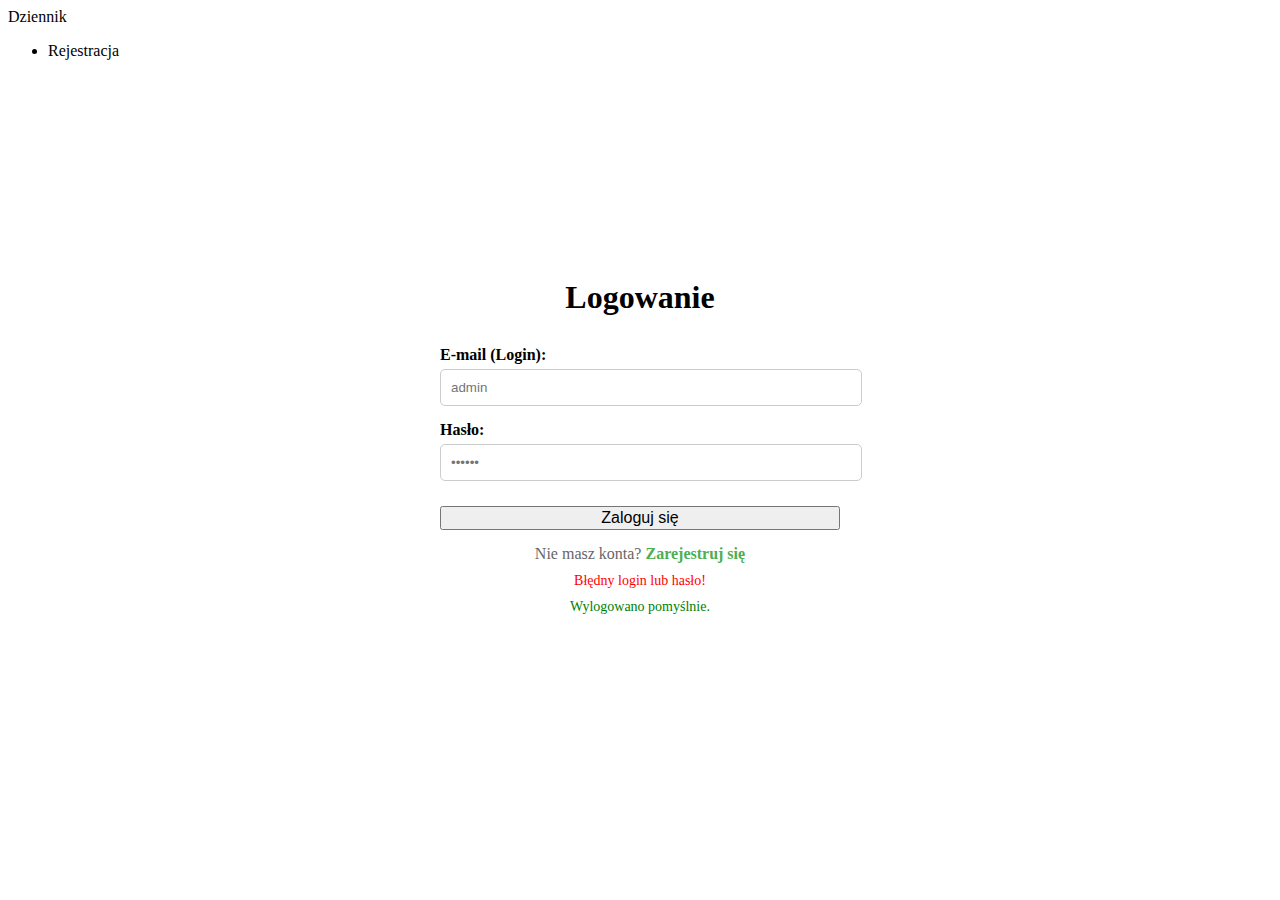
<file: src/main/resources/templates/index.html>
<!DOCTYPE html>
<html lang="pl" xmlns:th="http://www.thymeleaf.org">
<head>
    <meta charset="UTF-8">
    <meta name="viewport" content="width=device-width, initial-scale=1.0">
    <title>Logowanie - Dziennik</title>
    <link rel="stylesheet" th:href="@{/css/style.css}">
</head>
<body>
<header>
    <div class="logo"><a th:href="${isAuthenticated} ? '/projektList' : '/index'">Dziennik</a></div>
    <nav>
        <ul>
            <li><a th:href="@{/register.html}" class="btn-light">Rejestracja</a></li>
        </ul>
    </nav>
</header>

<section style="display: flex; justify-content: center; align-items: center; min-height: 80vh;">

    <div class="form-container" style="width: 100%; max-width: 400px;">
        <h1 style="text-align: center; margin-bottom: 30px;">Logowanie</h1>

        <form action="/login" method="post">

            <label for="username" style="font-weight: bold; margin-bottom: 5px; display:block;">E-mail (Login):</label>
            <input type="text" id="username" name="username" placeholder="admin" required
                   style="width: 100%; padding: 10px; margin-bottom: 15px; border: 1px solid #ccc; border-radius: 5px;">

            <label for="password" style="font-weight: bold; margin-bottom: 5px; display:block;">Hasło:</label>
            <input type="password" id="password" name="password" placeholder="••••••" required
                   style="width: 100%; padding: 10px; margin-bottom: 25px; border: 1px solid #ccc; border-radius: 5px;">

            <button type="submit" class="btn-green" style="width: 100%; font-size: 16px;">Zaloguj się</button>

            <div style="text-align: center; margin-top: 15px;">
                <span style="color: #666;">Nie masz konta?</span>
                <a th:href="@{/register.html}" style="color: #4CAF50; font-weight: bold; text-decoration: none;">Zarejestruj się</a>
            </div>

            <div th:if="${param.error}" style="color: red; text-align: center; margin-top: 10px; font-size: 14px;">
                Błędny login lub hasło!
            </div>
            <div th:if="${param.logout}" style="color: green; text-align: center; margin-top: 10px; font-size: 14px;">
                Wylogowano pomyślnie.
            </div>
        </form>
    </div>
</section>


<script th:src="@{/js/script.js}"></script>
</body>
</html>
</file>
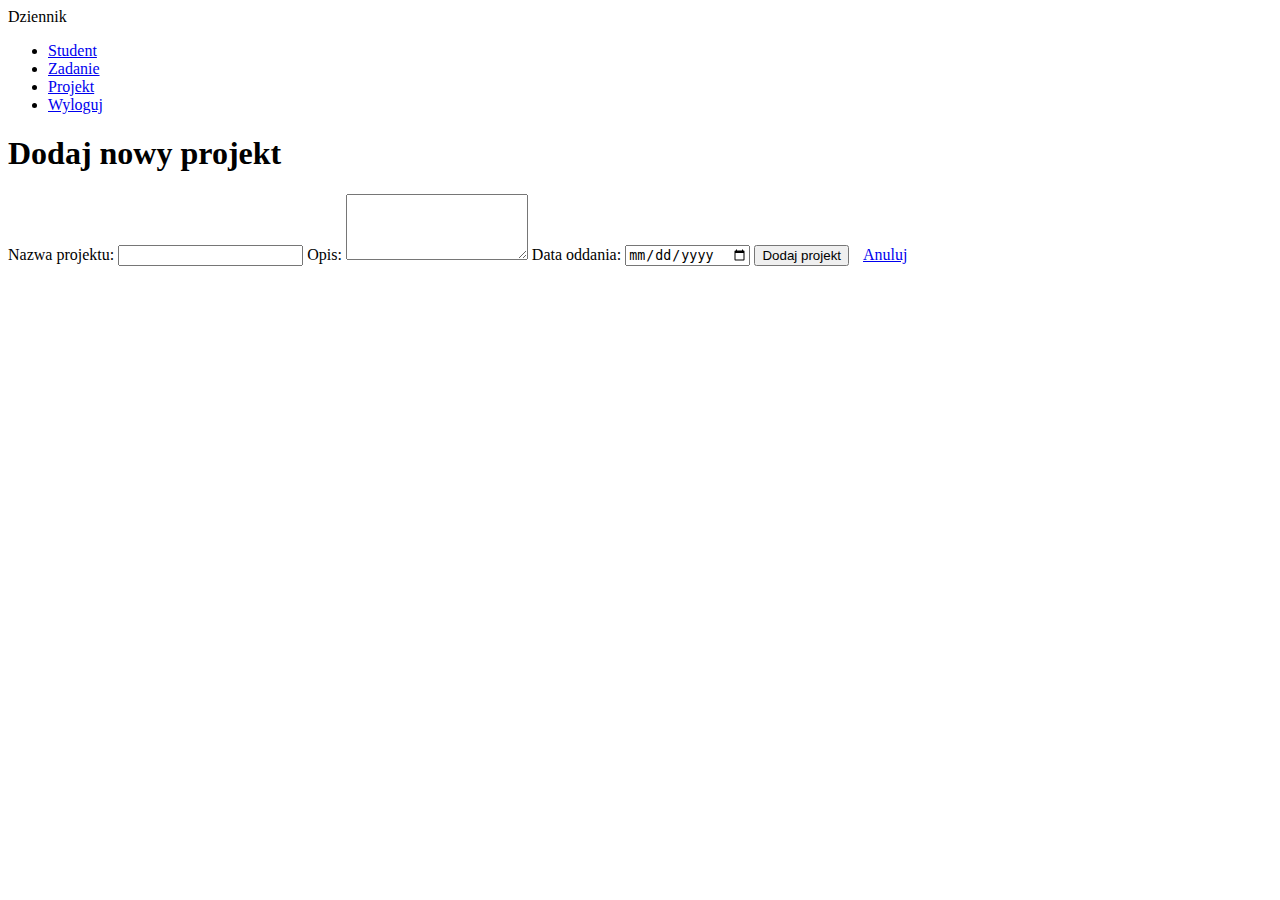
<file: src/main/resources/templates/project-add.html>
<!DOCTYPE html>
<html lang="pl">
<head>
    <meta charset="UTF-8">
    <meta name="viewport" content="width=device-width, initial-scale=1.0">
    <title>Dodaj projekt</title>
    <link rel="stylesheet" th:href="@{/css/style.css}">
</head>
<body>
    <header>
        <div class="logo"><a th:href="${isAuthenticated} ? '/projektList' : '/index'">Dziennik</a></div>
        <nav>
            <ul>
                <li><a href="student.html">Student</a></li>
                <li><a href="zadanie.html">Zadanie</a></li>
                <li><a href="projekt.html">Projekt</a></li>
                <li><a href="/logout" class="btn-light">Wyloguj</a></li>
            </ul>
        </nav>
    </header>
    <section>
        <h1>Dodaj nowy projekt</h1>
        <div class="form-container">
            <form id="addForm">
                <label>Nazwa projektu:</label>
                <input type="text" id="nazwa" required>
                <label>Opis:</label>
                <textarea id="opis" rows="4" required></textarea>
                <label>Data oddania:</label>
                <input type="date" id="dataOddania" required>
                <button type="submit" class="btn-green">Dodaj projekt</button>
                <a href="projekt.html" class="btn-light" style="margin-left:10px;">Anuluj</a>
            </form>
        </div>
    </section>
    <script src="../static/js/script.js"></script>
</body>
</html>
</file>
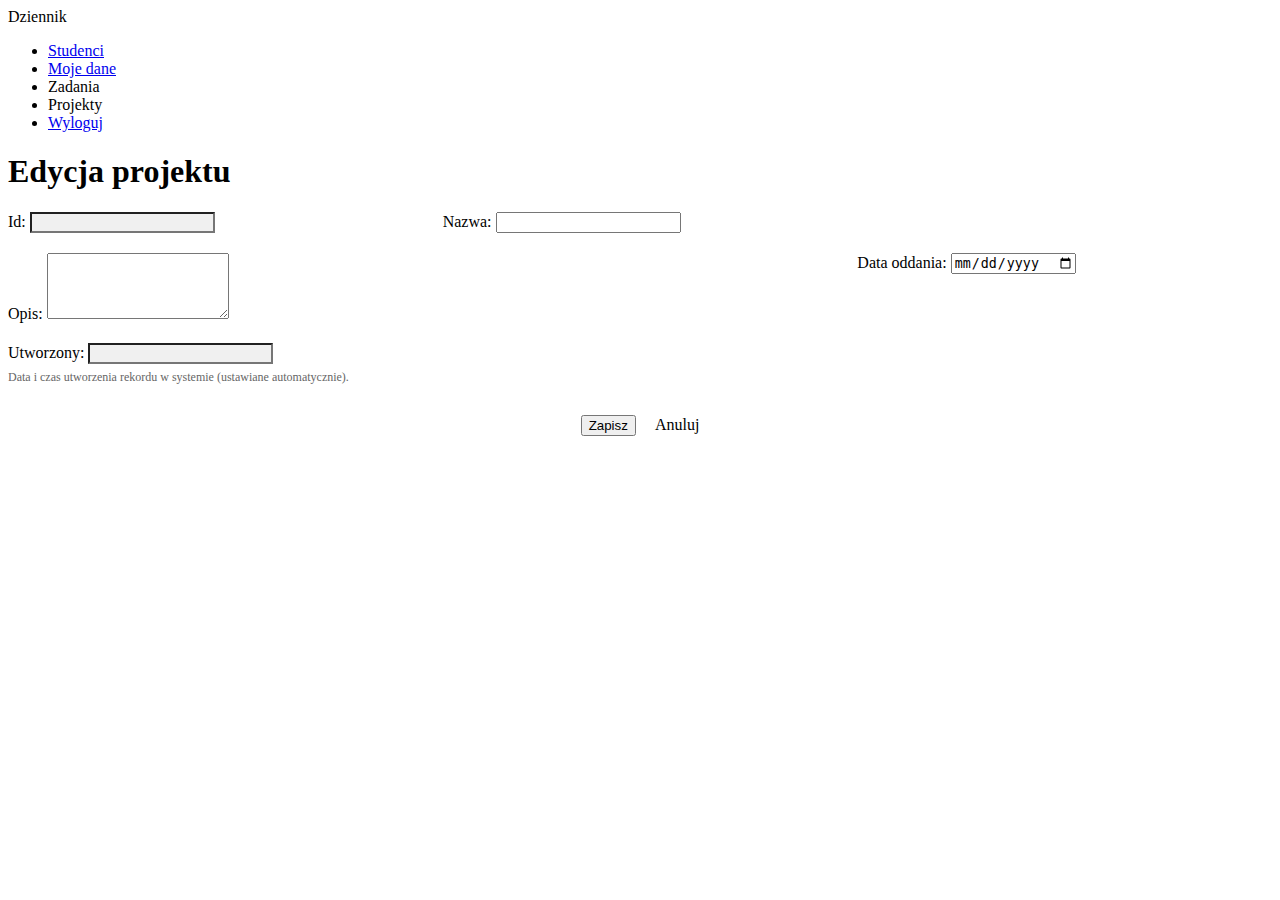
<file: src/main/resources/templates/project-edit.html>
<!DOCTYPE html>
<html lang="pl" xmlns:th="http://www.thymeleaf.org" xmlns:sec="http://www.thymeleaf.org/extras/spring-security">
<head>
    <meta charset="UTF-8">
    <title>Edycja projektu - Dziennik</title>
    <link rel="stylesheet" th:href="@{/css/style.css}">
</head>
<body>
<header>
    <div class="logo"><a th:href="${isAuthenticated} ? '/projektList' : '/index'">Dziennik</a></div>
    <nav>
        <ul>
            <li sec:authorize="hasRole('ADMIN')"><a href="/studentList">Studenci</a></li>
            <li sec:authorize="hasRole('USER')"><a href="/studentProfile">Moje dane</a></li>
            <li sec:authorize="isAuthenticated()"><a th:href="@{/zadanieList}">Zadania</a></li>
            <li sec:authorize="isAuthenticated()"><a th:href="@{/projektList}">Projekty</a></li>
            <li sec:authorize="isAuthenticated()"><a href="/logout" class="btn-light">Wyloguj</a></li>
        </ul>
    </nav>
</header>

<section>
    <h1>Edycja projektu</h1>
    <div class="form-container">
        <form th:action="@{/projektEdit}" th:object="${projekt}" method="post">
            <div style="display: flex; gap: 20px; margin-bottom: 20px;">
                <div style="flex: 1;">
                    <label>Id:</label>
                    <input type="text" th:field="*{projektId}" readonly style="background:#f0f0f0;">
                </div>
                <div style="flex: 2;">
                    <label>Nazwa:</label>
                    <input type="text" th:field="*{nazwa}" required>
                </div>
            </div>

            <div style="display: flex; gap: 20px; margin-bottom: 20px;">
                <div style="flex: 2;">
                    <label>Opis:</label>
                    <textarea th:field="*{opis}" rows="4" required></textarea>
                </div>
                <div style="flex: 1;">
                    <label>Data oddania:</label>
                    <input type="date" th:field="*{dataOddania}" required>
                </div>
            </div>

            <div style="margin-bottom: 30px;">
                <label>Utworzony:</label>
                <input type="text" th:value="${projekt.dataCzasUtworzenia != null ? #temporals.format(projekt.dataCzasUtworzenia, 'dd-MM-yyyy HH:mm') : ''}" readonly style="background:#f0f0f0;">
                <p style="font-size: 12px; color: #666; margin-top: 6px;">
                    Data i czas utworzenia rekordu w systemie (ustawiane automatycznie).
                </p>
            </div>

            <div style="text-align: center;">
                <button type="submit" class="btn-green">Zapisz</button>
                <a th:href="@{/projektList}" class="btn-light" style="margin-left: 15px;">Anuluj</a>
            </div>
        </form>
    </div>
</section>
<script th:src="@{/js/script.js}"></script>
</body>
</html>
</file>
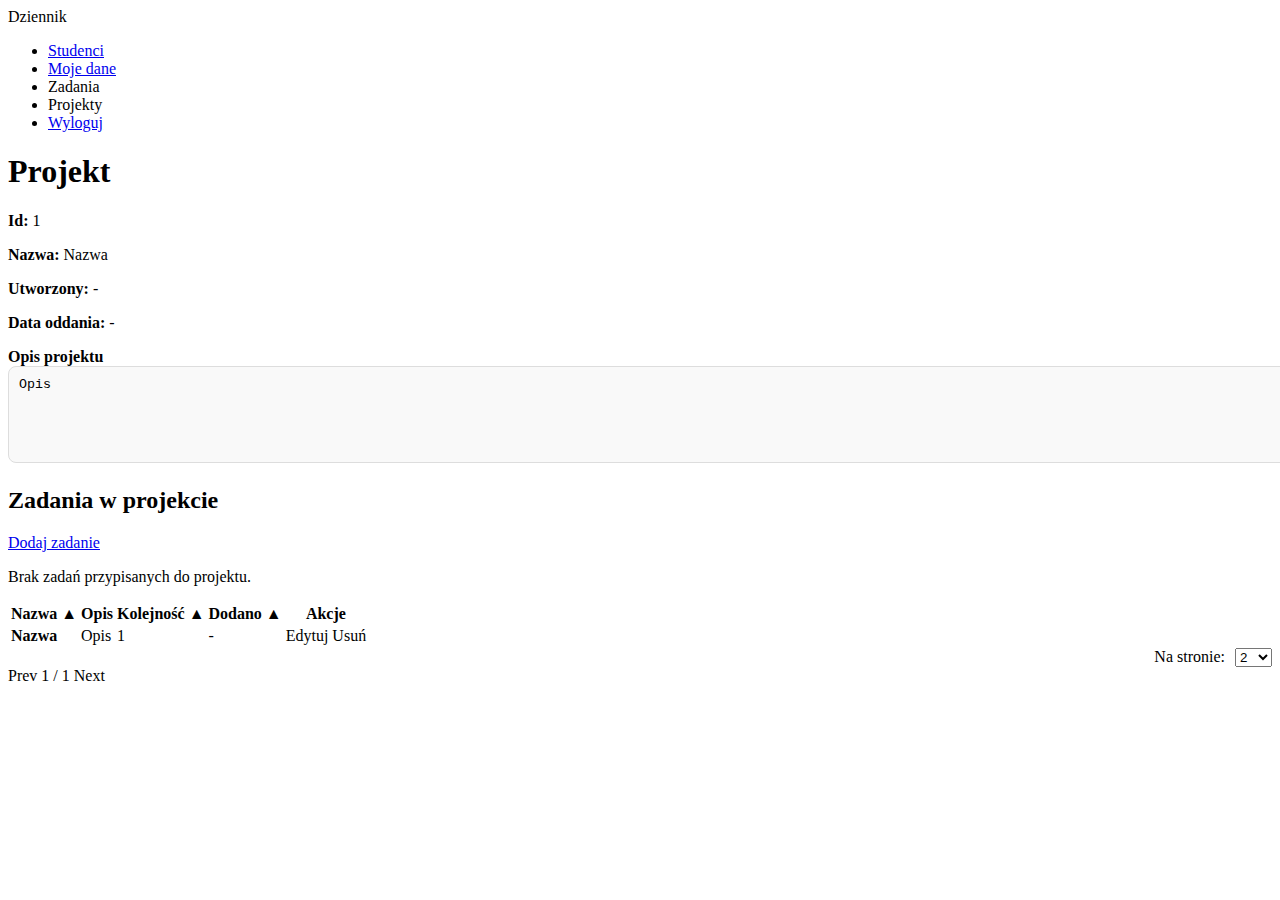
<file: src/main/resources/templates/projekt-view.html>
<!DOCTYPE html>
<html lang="pl" xmlns:th="http://www.thymeleaf.org" xmlns:sec="http://www.thymeleaf.org/extras/spring-security">
<head>
    <meta charset="UTF-8">
    <title>Projekt - Dziennik</title>
    <link rel="stylesheet" th:href="@{/css/style.css}">
</head>
<body>
<header>
    <div class="logo"><a th:href="${isAuthenticated} ? '/projektList' : '/index'">Dziennik</a></div>
    <nav>
        <ul>
            <li sec:authorize="hasRole('ADMIN')"><a href="/studentList">Studenci</a></li>
            <li sec:authorize="hasRole('USER')"><a href="/studentProfile">Moje dane</a></li>
            <li sec:authorize="isAuthenticated()"><a th:href="@{/zadanieList}">Zadania</a></li>
            <li sec:authorize="isAuthenticated()"><a th:href="@{/projektList}">Projekty</a></li>
            <li sec:authorize="isAuthenticated()"><a href="/logout" class="btn-light">Wyloguj</a></li>
        </ul>
    </nav>
</header>

<section>
    <h1>Projekt</h1>
    <div class="form-container">
        <p><strong>Id:</strong> <span th:text="${projekt.projektId}">1</span></p>
        <p><strong>Nazwa:</strong> <span th:text="${projekt.nazwa}">Nazwa</span></p>
        <p><strong>Utworzony:</strong>
            <span th:text="${projekt.dataCzasUtworzenia != null ? #temporals.format(projekt.dataCzasUtworzenia, 'dd-MM-yyyy HH:mm') : '-'}">-</span>
        </p>
        <p><strong>Data oddania:</strong> <span th:text="${projekt.dataOddania != null ? #temporals.format(projekt.dataOddania, 'dd-MM-yyyy') : '-'}">-</span></p>
    </div>

    <div class="form-container">
        <label for="projektOpis"><strong>Opis projektu</strong></label>
        <textarea id="projektOpis" rows="5" readonly
                  style="width: 100%; padding: 10px; border-radius: 8px; border: 1px solid #ddd; background: #f9f9f9;"
                  th:text="${projekt.opis}">Opis</textarea>
    </div>

    <h2>Zadania w projekcie</h2>
    <div class="project-actions" sec:authorize="hasRole('ADMIN')">
        <a href="/zadanieEdit" class="btn-green">Dodaj zadanie</a>
    </div>

    <p th:if="${zadania == null or #lists.isEmpty(zadania)}" class="subtitle">Brak zadań przypisanych do projektu.</p>

    <table class="comparison-table" th:if="${zadania != null and !#lists.isEmpty(zadania)}">
        <thead>
        <tr>
            <th>
                <a th:href="@{/projektView(projektId=${projekt.projektId}, page=0, size=${pageSize}, sort=${sortField == 'nazwa' and sortDir == 'asc' ? 'nazwa,desc' : 'nazwa,asc'})}">
                    Nazwa
                    <span th:if="${sortField == 'nazwa'}" th:text="${sortDir == 'asc' ? ' ▲' : ' ▼'}"> ▲</span>
                </a>
            </th>
            <th>Opis</th>
            <th>
                <a th:href="@{/projektView(projektId=${projekt.projektId}, page=0, size=${pageSize}, sort=${sortField == 'kolejnosc' and sortDir == 'asc' ? 'kolejnosc,desc' : 'kolejnosc,asc'})}">
                    Kolejność
                    <span th:if="${sortField == 'kolejnosc'}" th:text="${sortDir == 'asc' ? ' ▲' : ' ▼'}"> ▲</span>
                </a>
            </th>
            <th>
                <a th:href="@{/projektView(projektId=${projekt.projektId}, page=0, size=${pageSize}, sort=${sortField == 'dataCzasDodania' and sortDir == 'asc' ? 'dataCzasDodania,desc' : 'dataCzasDodania,asc'})}">
                    Dodano
                    <span th:if="${sortField == 'dataCzasDodania'}" th:text="${sortDir == 'asc' ? ' ▲' : ' ▼'}"> ▲</span>
                </a>
            </th>
            <th sec:authorize="hasRole('ADMIN')">Akcje</th>
        </tr>
        </thead>
        <tbody>
        <tr th:each="zadanie : ${zadania}">
            <td th:text="${zadanie.nazwa}" style="font-weight:bold;">Nazwa</td>
            <td th:text="${zadanie.opis}">Opis</td>
            <td th:text="${zadanie.kolejnosc}">1</td>
            <td th:text="${zadanie.dataCzasDodania != null ? #temporals.format(zadanie.dataCzasDodania, 'dd-MM-yyyy HH:mm') : '-'}">-</td>
            <td sec:authorize="hasRole('ADMIN')">
                <div class="action-buttons">
                    <a th:href="@{/zadanieEdit(zadanieId=${zadanie.zadanieId})}" class="btn-green">Edytuj</a>
                    <a th:href="@{/zadanieDelete(zadanieId=${zadanie.zadanieId})}" class="btn-red-small">Usuń</a>
                </div>
            </td>
        </tr>
        </tbody>
    </table>

    <div class="project-actions">
        <form action="/projektView" method="get" style="display: flex; gap: 10px; align-items: center; justify-content: flex-end;">
            <input type="hidden" name="projektId" th:value="${projekt.projektId}">
            <input type="hidden" name="page" value="0">
            <input type="hidden" name="sort" th:value="${sortParam}">
            <label for="projektViewPageSize">Na stronie:</label>
            <select id="projektViewPageSize" name="size" onchange="this.form.submit()">
                <option value="2" th:selected="${pageSize == 2}">2</option>
                <option value="3" th:selected="${pageSize == 3}">3</option>
                <option value="5" th:selected="${pageSize == 5}">5</option>
                <option value="10" th:selected="${pageSize == 10}">10</option>
                <option value="20" th:selected="${pageSize == 20}">20</option>
                <option value="30" th:selected="${pageSize == 30}">30</option>
                <option value="50" th:selected="${pageSize == 50}">50</option>
                <option value="1000" th:selected="${pageSize >= 1000}">All</option>
            </select>
        </form>
    </div>

    <div class="project-actions" th:if="${totalPages != null and totalPages > 1}">
        <a th:if="${currentPage > 0}"
           th:href="@{/projektView(projektId=${projekt.projektId}, page=${currentPage - 1}, size=${pageSize}, sort=${sortParam})}"
           class="btn-light">Prev</a>
        <span th:text="${currentPage + 1} + ' / ' + ${totalPages}">1 / 1</span>
        <a th:if="${currentPage + 1 < totalPages}"
           th:href="@{/projektView(projektId=${projekt.projektId}, page=${currentPage + 1}, size=${pageSize}, sort=${sortParam})}"
           class="btn-light">Next</a>
    </div>
</section>
</body>
</html>
</file>
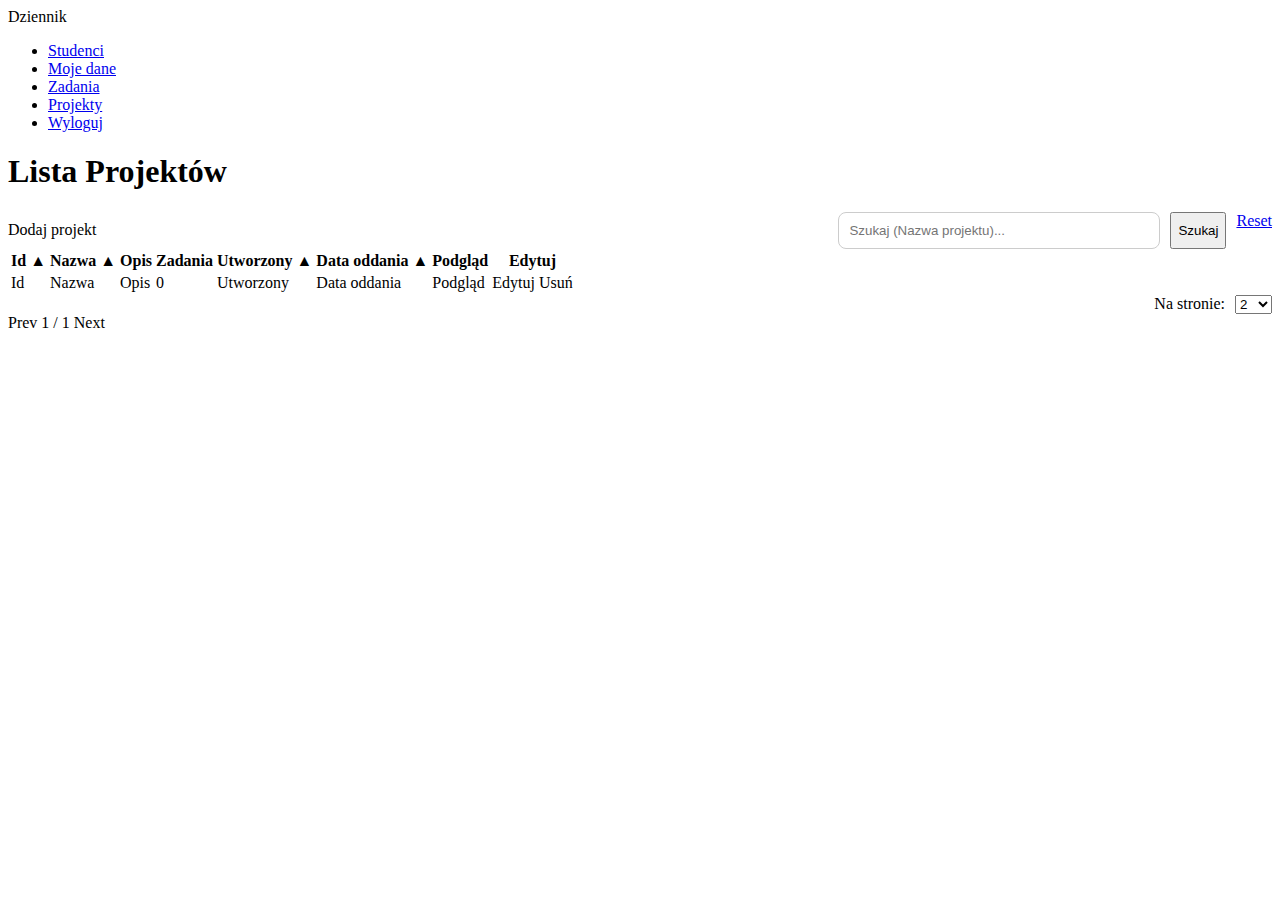
<file: src/main/resources/templates/projekt.html>
<!DOCTYPE html>
<html lang="pl" xmlns:th="http://www.thymeleaf.org" xmlns:sec="http://www.thymeleaf.org/extras/spring-security">
<head>
    <meta charset="UTF-8">
    <meta name="viewport" content="width=device-width, initial-scale=1.0">
    <title>Projekt - Dziennik</title>
    <link rel="stylesheet" th:href="@{/css/style.css}">
</head>
<body>
<header>
    <div class="logo"><a th:href="${isAuthenticated} ? '/projektList' : '/index'">Dziennik</a></div>
    <nav>
        <ul>
            <li sec:authorize="hasRole('ADMIN')"><a href="/studentList">Studenci</a></li>
            <li sec:authorize="hasRole('USER')"><a href="/studentProfile">Moje dane</a></li>
            <li sec:authorize="isAuthenticated()"><a href="/zadanieList">Zadania</a></li>
            <li sec:authorize="isAuthenticated()"><a href="/projektList">Projekty</a></li>
            <li sec:authorize="isAuthenticated()"><a href="/logout" class="btn-light">Wyloguj</a></li>
        </ul>
    </nav>
</header>
<section>
    <h1>Lista Projektów</h1>
    <div class="project-actions" style="display: flex; justify-content: space-between; align-items: center; gap: 20px;">
        <div sec:authorize="hasRole('ADMIN')">
            <a th:href="@{/projektEdit}" class="btn-green">Dodaj projekt</a>
        </div>
        <form action="/projektList" method="get" style="display:flex; gap:10px;">
            <input type="text" name="nazwa" placeholder="Szukaj (Nazwa projektu)..."
                   th:value="${nazwa}"
                   style="padding: 10px; border-radius: 8px; border: 1px solid #ccc; width: 300px;">
            <input type="hidden" name="page" value="0">
            <input type="hidden" name="size" th:value="${pageSize}">
            <input type="hidden" name="sort" th:value="${sortParam}">
            <button type="submit" class="btn-green">Szukaj</button>
            <a href="/projektList" class="btn-light">Reset</a>
        </form>
    </div>
    <table class="comparison-table" id="projectTable">
        <thead>
        <tr>
            <th>
                <a th:href="@{/projektList(nazwa=${nazwa}, page=0, size=${pageSize}, sort=${sortField == 'projektId' and sortDir == 'asc' ? 'projektId,desc' : 'projektId,asc'})}">
                    Id
                    <span th:if="${sortField == 'projektId'}" th:text="${sortDir == 'asc' ? ' ▲' : ' ▼'}"> ▲</span>
                </a>
            </th>
            <th>
                <a th:href="@{/projektList(nazwa=${nazwa}, page=0, size=${pageSize}, sort=${sortField == 'nazwa' and sortDir == 'asc' ? 'nazwa,desc' : 'nazwa,asc'})}">
                    Nazwa
                    <span th:if="${sortField == 'nazwa'}" th:text="${sortDir == 'asc' ? ' ▲' : ' ▼'}"> ▲</span>
                </a>
            </th>
            <th>Opis</th>
            <th>Zadania</th>
            <th>
                <a th:href="@{/projektList(nazwa=${nazwa}, page=0, size=${pageSize}, sort=${sortField == 'dataCzasUtworzenia' and sortDir == 'asc' ? 'dataCzasUtworzenia,desc' : 'dataCzasUtworzenia,asc'})}">
                    Utworzony
                    <span th:if="${sortField == 'dataCzasUtworzenia'}" th:text="${sortDir == 'asc' ? ' ▲' : ' ▼'}"> ▲</span>
                </a>
            </th>
            <th>
                <a th:href="@{/projektList(nazwa=${nazwa}, page=0, size=${pageSize}, sort=${sortField == 'dataOddania' and sortDir == 'asc' ? 'dataOddania,desc' : 'dataOddania,asc'})}">
                    Data oddania
                    <span th:if="${sortField == 'dataOddania'}" th:text="${sortDir == 'asc' ? ' ▲' : ' ▼'}"> ▲</span>
                </a>
            </th>
            <th>Podgląd</th>
            <th sec:authorize="hasRole('ADMIN')">Edytuj</th>
        </tr>
        </thead>
        <tbody>
        <tr th:each="projekt : ${projekty}">
            <td th:text="${projekt.projektId}">Id</td>
            <td th:text="${projekt.nazwa}">Nazwa</td>
            <td th:text="${projekt.opis}">Opis</td>
            <td th:text="${zadaniaCountByProjektId[projekt.projektId]} ?: 0">0</td>
            <td th:text="${projekt.dataCzasUtworzenia != null ? #temporals.format(projekt.dataCzasUtworzenia, 'dd-MM-yyyy HH:mm') : '-'}">Utworzony</td>
            <td th:text="${projekt.dataOddania != null ? #temporals.format(projekt.dataOddania, 'dd-MM-yyyy') : '-'}">Data oddania</td>
            <td>
                <a th:href="@{/projektView(projektId=${projekt.projektId})}" class="btn-light">Podgląd</a>
            </td>
            <td sec:authorize="hasRole('ADMIN')">
                <div class="action-buttons">
                    <a th:href="@{/projektEdit(projektId=${projekt.projektId})}" class="btn-green">Edytuj</a>
                    <a th:href="@{/projektEdit(projektId=${projekt.projektId}, delete='true')}"
                       class="btn-red-small"
                       onclick="return confirm('Usunięcie projektu usunie wszystkie jego zadania oraz wypnie przypisanych studentów. Kontynuować?')">Usuń</a>
                </div>
            </td>
        </tr>
        </tbody>
    </table>

    <div class="project-actions">
        <form action="/projektList" method="get" style="display: flex; gap: 10px; align-items: center; justify-content: flex-end;">
            <input type="hidden" name="nazwa" th:value="${nazwa}">
            <input type="hidden" name="page" value="0">
            <input type="hidden" name="sort" th:value="${sortParam}">
            <label for="projektPageSize">Na stronie:</label>
            <select id="projektPageSize" name="size" onchange="this.form.submit()">
                <option value="2" th:selected="${pageSize == 2}">2</option>
                <option value="3" th:selected="${pageSize == 3}">3</option>
                <option value="5" th:selected="${pageSize == 5}">5</option>
                <option value="10" th:selected="${pageSize == 10}">10</option>
                <option value="20" th:selected="${pageSize == 20}">20</option>
                <option value="30" th:selected="${pageSize == 30}">30</option>
                <option value="50" th:selected="${pageSize == 50}">50</option>
                <option value="1000" th:selected="${pageSize >= 1000}">All</option>
            </select>
        </form>
    </div>

    <div class="project-actions" th:if="${totalPages != null and totalPages > 1}">
        <a th:if="${currentPage > 0}"
           th:href="@{/projektList(nazwa=${nazwa}, page=${currentPage - 1}, size=${pageSize}, sort=${sortParam})}"
           class="btn-light">Prev</a>
        <span th:text="${currentPage + 1} + ' / ' + ${totalPages}">1 / 1</span>
        <a th:if="${currentPage + 1 < totalPages}"
           th:href="@{/projektList(nazwa=${nazwa}, page=${currentPage + 1}, size=${pageSize}, sort=${sortParam})}"
           class="btn-light">Next</a>
    </div>
</section>

<script th:src="@{/js/script.js}"></script>
</body>
</html>
</file>
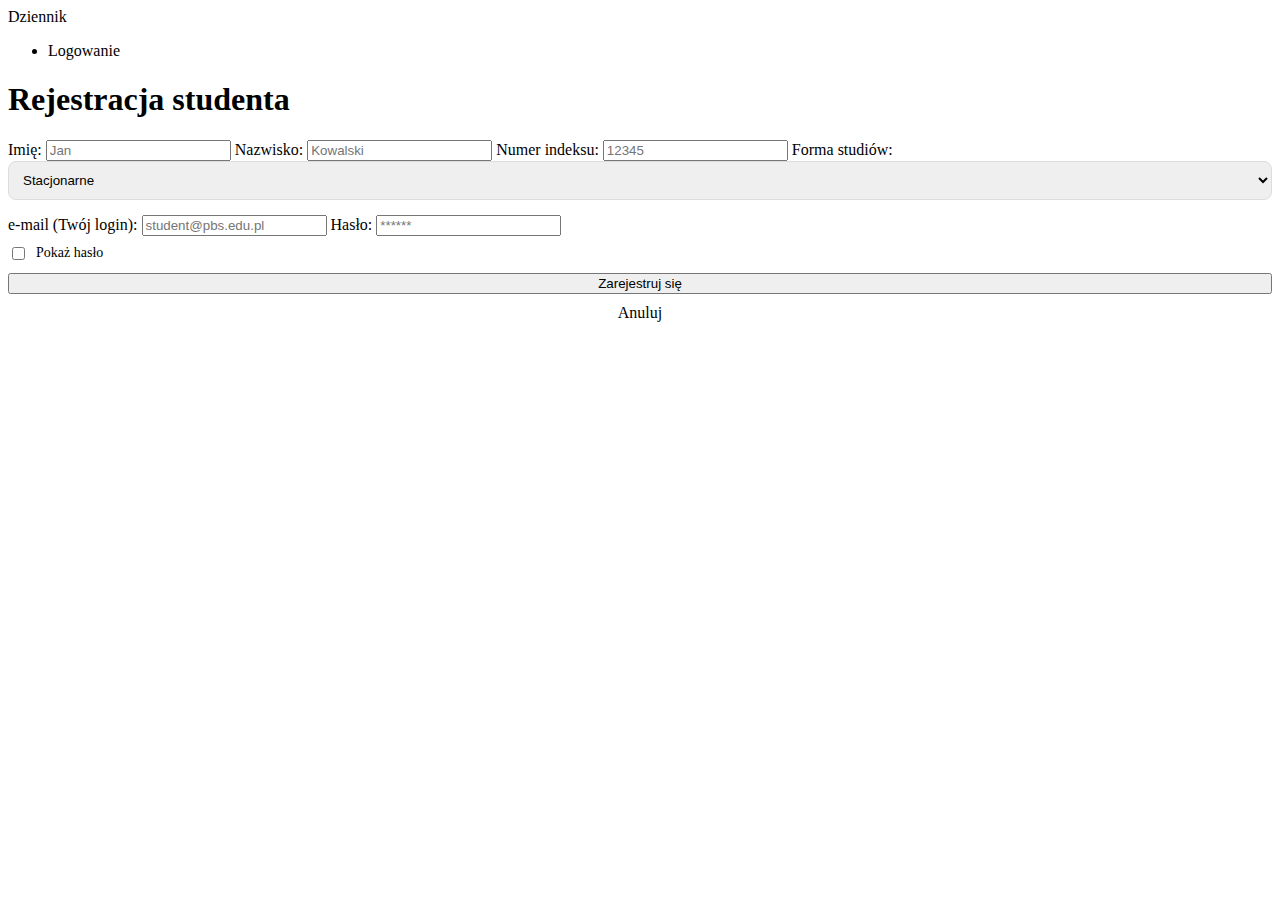
<file: src/main/resources/templates/register.html>
<!DOCTYPE html>
<html lang="pl" xmlns:th="http://www.thymeleaf.org">
<head>
    <meta charset="UTF-8">
    <meta name="viewport" content="width=device-width, initial-scale=1.0">
    <title>Rejestracja studenta</title>
    <link rel="stylesheet" th:href="@{/css/style.css}">
</head>
<body>
<header>
    <div class="logo"><a th:href="@{/index}">Dziennik</a></div>
    <nav>
        <ul>
            <li><a th:href="@{/index}">Logowanie</a></li>
        </ul>
    </nav>
</header>

<section>
    <h1>Rejestracja studenta</h1>

    <div class="form-container">
        <form id="registerForm" th:action="@{/register}" th:object="${student}" method="POST">

            <label>Imię:</label>
            <input type="text" th:field="*{imie}" placeholder="Jan" required>

            <label>Nazwisko:</label>
            <input type="text" th:field="*{nazwisko}" placeholder="Kowalski" required>

            <label>Numer indeksu:</label>
            <input type="text" th:field="*{nrIndeksu}" placeholder="12345" required>

            <label>Forma studiów:</label>
            <select th:field="*{stacjonarny}" style="width: 100%; padding: 10px; border-radius: 8px; border: 1px solid #ddd; margin-bottom: 15px;">
                <option th:value="true">Stacjonarne</option>
                <option th:value="false">Niestacjonarne</option>
            </select>

            <label>e-mail (Twój login):</label>
            <input type="email" th:field="*{email}" placeholder="student@pbs.edu.pl" maxlength="254" required>

            <label>Hasło:</label>
            <input type="password" th:field="*{password}" placeholder="******" required id="password">
            <label style="display:flex; align-items:center; gap:8px; margin-top:8px; font-size:14px;">
                <input type="checkbox" id="togglePassword">
                Pokaż hasło
            </label>

            <button type="submit" class="btn-green" style="width: 100%; margin-top: 10px;">Zarejestruj się</button>
            <a th:href="@{/index}" class="btn-light" style="display:block; text-align:center; margin-top:10px;">Anuluj</a>
        </form>
    </div>
</section>


<script th:src="@{/js/script.js}"></script>
<script>
    const toggle = document.getElementById('togglePassword');
    const password = document.getElementById('password');
    if (toggle && password) {
        toggle.addEventListener('change', () => {
            password.type = toggle.checked ? 'text' : 'password';
        });
    }
</script>
</body>
</html>
</file>
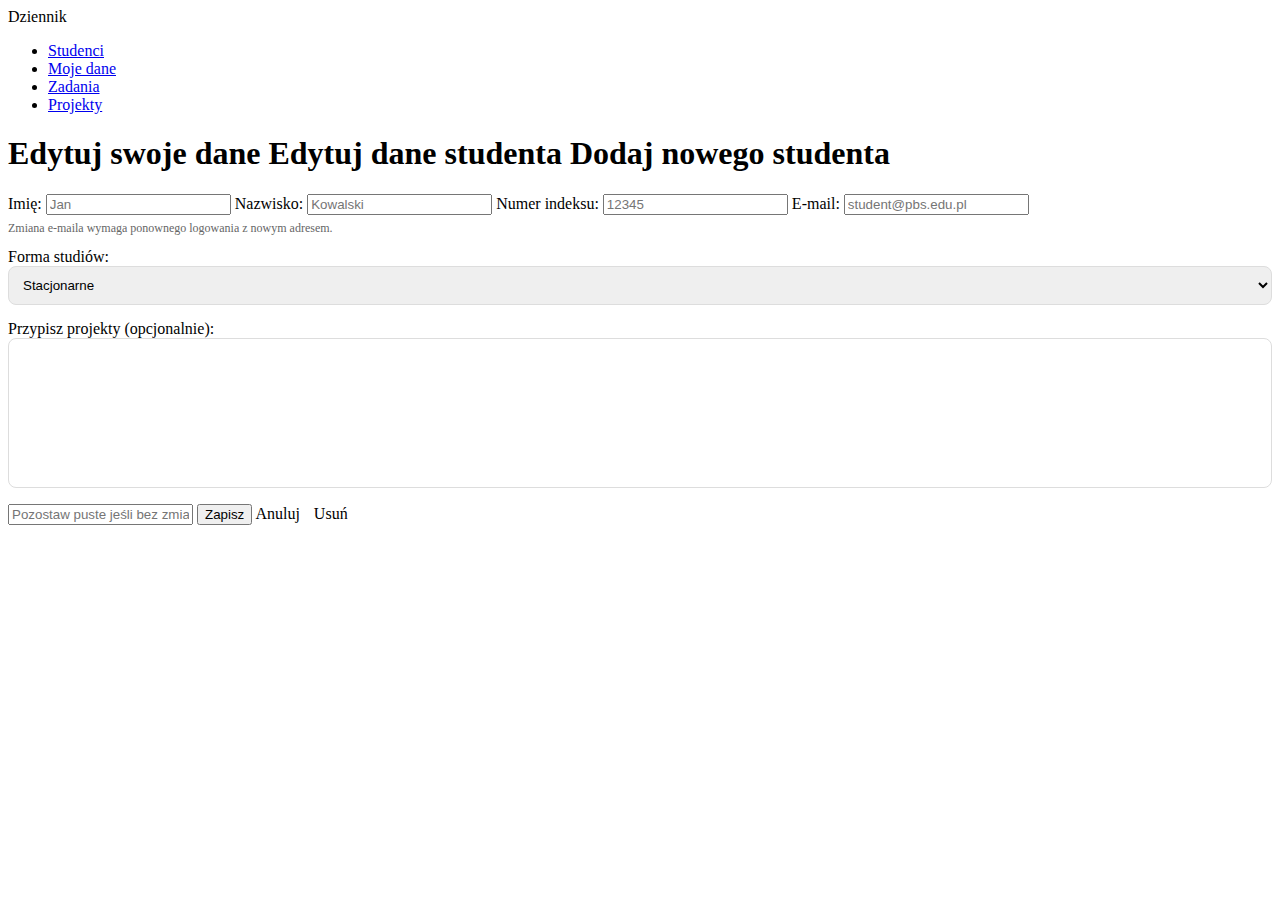
<file: src/main/resources/templates/student-add.html>
<!DOCTYPE html>
<html lang="pl" xmlns:th="http://www.thymeleaf.org" xmlns:sec="http://www.thymeleaf.org/extras/spring-security">
<head>
    <meta charset="UTF-8">
    <title>Dodaj Studenta</title>
    <link rel="stylesheet" th:href="@{/css/style.css}">
</head>
<body>
<header>
    <div class="logo"><a th:href="${isAuthenticated} ? '/projektList' : '/index'">Dziennik</a></div>
    <nav>
        <ul>
            <li sec:authorize="hasRole('ADMIN')" th:if="${!selfEdit}">
                <a href="/studentList">Studenci</a>
            </li>
            <li sec:authorize="hasRole('USER')">
                <a href="/studentProfile">Moje dane</a>
            </li>
            <li sec:authorize="isAuthenticated()"><a href="/zadanieList">Zadania</a></li>
            <li sec:authorize="isAuthenticated()"><a href="/projektList">Projekty</a></li>
        </ul>
    </nav>
</header>

<section>
    <h1>
        <span th:if="${selfEdit}">Edytuj swoje dane</span>
        <span th:if="${!selfEdit and isAdmin and student.studentId != null}">Edytuj dane studenta</span>
        <span th:if="${!selfEdit and (student.studentId == null)}">Dodaj nowego studenta</span>
    </h1>

    <div class="form-container">
        <form th:action="@{${formAction}}" th:object="${student}" method="post">
            <input type="hidden" th:field="*{studentId}">

            <label>Imię:</label>
            <input type="text" th:field="*{imie}" placeholder="Jan" required>

            <label>Nazwisko:</label>
            <input type="text" th:field="*{nazwisko}" placeholder="Kowalski" required>

            <label>Numer indeksu:</label>
            <input type="text" th:field="*{nrIndeksu}" placeholder="12345" required>

            <label>E-mail:</label>
            <input type="email" th:field="*{email}" placeholder="student@pbs.edu.pl" maxlength="254" required>
            <p th:if="${selfEdit}" style="font-size: 12px; color: #666; margin-top: 6px;">
                Zmiana e-maila wymaga ponownego logowania z nowym adresem.
            </p>

            <label>Forma studiów:</label>
            <select th:field="*{stacjonarny}" style="width: 100%; padding: 10px; border-radius: 8px; border: 1px solid #ddd; margin-bottom: 15px;">
                <option th:value="true">Stacjonarne</option>
                <option th:value="false">Niestacjonarne</option>
            </select>

            <div th:if="${!selfEdit}">
                <label>Przypisz projekty (opcjonalnie):</label>
                <select th:field="*{projektIds}" multiple="multiple"
                        style="width: 100%; height: 150px; padding: 10px; border-radius: 8px; border: 1px solid #ddd; margin-bottom: 15px; background-color: white;">
                    <option th:each="projekt : ${listaProjektow}"
                            th:value="${projekt.projektId}"
                            th:text="${projekt.nazwa}">
                    </option>
                </select>
            </div>

            <label th:text="${!selfEdit and student.studentId == null} ? 'Hasło (wymagane):' : 'Nowe hasło (opcjonalnie):'"></label>
            <input type="password" th:field="*{password}" placeholder="Pozostaw puste jeśli bez zmian" autocomplete="new-password"
                   th:attr="required=${!selfEdit and student.studentId == null}">

            <button type="submit" class="btn-green">Zapisz</button>
            <a th:href="${selfEdit} ? '/projektList' : '/studentList'" class="btn-light">Anuluj</a>
            <a th:if="${!selfEdit and isAdmin and student.studentId != null}"
               th:href="@{/studentDelete(studentId=${student.studentId})}"
               class="btn-red-small" style="margin-left: 10px;"
               onclick="return confirm('Usunięcie studenta wypnie go z wszystkich projektów. Kontynuować?')">Usuń</a>
        </form>
    </div>
</section>
</body>
</html>
</file>
